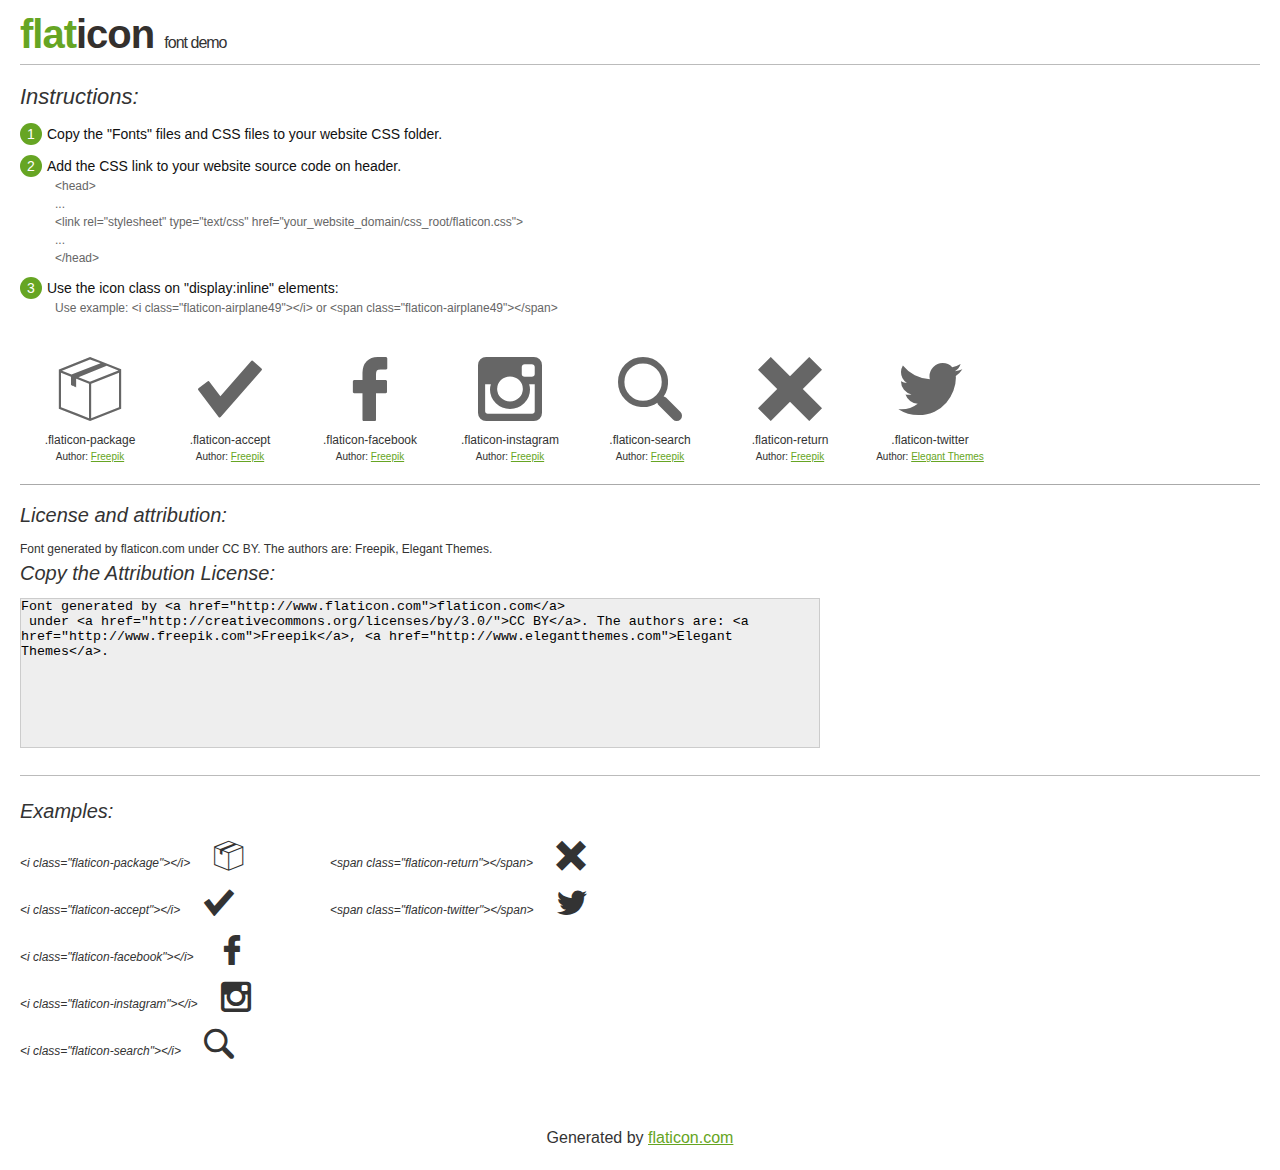
<file: css/icon/flaticon.html>
<!DOCTYPE html>
<html>

<head>
    <title>Flaticon WebFont</title>
    <link rel="stylesheet" type="text/css" href="flaticon.css">
    <meta charset="UTF-8">
    <style>
    body {
        font-family: sans-serif;
        line-height: 1.5;
        font-size: 16px;
        padding: 20px;
        color:#333;
    }
    * {
        -moz-box-sizing: border-box;
        -webkit-box-sizing: border-box;
        box-sizing: border-box;
        margin: 0;
        padding: 0;
    }
    [class^="flaticon-"]:before, [class*=" flaticon-"]:before, [class^="flaticon-"]:after, [class*=" flaticon-"]:after {
        font-family: Flaticon;
        font-size: 30px;
        font-style: normal;
        margin-left: 20px;
        color: #333;
    }
    .image p {
		font-size: 12px;
		margin: 0px;
		clear: none;
		width: 300px;
		line-height: 40px;
	}
    .text {
        float: left;
        font-size:14px;
        margin-top: 15px;
    }
    .text ul {
        margin-left:0px;
        color:#111;
        margin-bottom:20px;
    }
    .text .ex {
        font-size:12px;
        color:#666;
        margin-left:35px;
        display:block;
    }
    .text ul li {
        margin-top:10px;
        list-style:none;
    }
    .num {
        background:#66A523;
        color:#fff;
        border-radius:20px;
        padding:1px;
        display:inline-block;
        width:22px;
        height:22px;
        text-align:center;
        margin-right: 5px;
    }
    .text ul strong {
        font-weight:normal;
        color:#000;
    }
    .image {
        width: 280px;
        float: left;
        margin-bottom: 15px;
        margin-right: 30px;
    }
    #glyphs {
        clear: both;
    }
    .image p:nth-child(even) i {
        clear: none;
    }
    .glyph {
        display: inline-block;
        width: 120px;
        margin: 10px;
        text-align: center;
        vertical-align: top;
        background: #FFF;
    }
    .glyph .glyph-icon {
        padding: 10px;
        display: block;
        font-family:"Flaticon";
        font-size: 64px;
        line-height: 1;
    }
    .glyph .glyph-icon:before {
        font-size: 64px;
        color: #666;
        margin-left: 0;
    }
    .class-name {
        font-size: 12px;
    }
    .author-name {
		font-size: 10px;
	}
	a{
		color: #66A523;
	}
    .instructions {
        font-style:italic;
        font-size:22px;
        margin-bottom:10px;
    }
    .iconsuse {
        font-size:22px;
        font-style:italic;
        padding-top:20px;
        margin-top:20px;
        border-top:1px solid #bbb;
    }
    .usetitle {
        margin-bottom: 10px;
        font-size: 20px;
        font-style: italic;
    }
    .class-name:last-child {
        font-size: 10px;
        color:#888;
    }
    .class-name:last-child a {
        font-size: 10px;
        color:#555;
    }
    .class-name:last-child a:hover {
        color:#66A523;
    }
    .glyph > input {
        display: block;
        width: 100px;
        margin: 5px auto;
        text-align: center;
        font-size: 12px;
        cursor: text;
    }
    .glyph > input.icon-input {
        font-family:"Flaticon";
        font-size: 16px;
        margin-bottom: 10px;
    }
    h1.logo {
        font-size: 40px;
        letter-spacing: -1px;
        margin-top: -16px;
        text-transform: lowercase;
        border-bottom:1px solid #bbb;
    }
    h1.logo strong {
        font-size: 16px;
        font-family:sans-serif;
        font-weight:normal;
        color:#333;
    }
    h1.logo a {
        color:#34302d;
        text-decoration: none;
    }
    h1.logo a span {
        color:#66A523;
    }
    #footer {
        padding-top:40px;
        clear:both;
        text-align:center;
    }
    #footer a {
        color:#66A523;
    }
    textarea {
		margin: 0px;
		width: 800px;
		height: 150px;
		border: 1px solid #CCC;
		resize: none;
		background: #EEE;
    }
    .author-link, .attrDiv a{
    	font-size: 12px;
    	color: #333;
    	text-decoration: none;
    }
    .external {
    	display: block;
    }
    .attrDiv {
		font-size: 12px;
	}
    .attribution {
        border-top: 1px solid #AAA;
        margin: 10px 0;
        padding-top: 15px;
    }
    </style>
</head>

<body>
    <header>
        <h1 class="logo">
            <a href="http://www.flaticon.com">
                <span>FLAT</span>ICON</a>
            <strong>Font Demo</strong>
        </h1>
    </header>

    <section class="demo">
        <div class="text">

            <div class="instructions">Instructions:</div>

            <ul>
                <li>
                    <p>
                        <span class="num">1</span>Copy the "Fonts" files and CSS files to your website CSS folder.
                </li>
                <li>
                    <p>
                        <span class="num">2</span>Add the CSS link to your website source code on header.
                        <br />
                        <span class="ex">&lt;head&gt;
                            <br/>...
                            <br/>&lt;link rel="stylesheet" type="text/css" href="your_website_domain/css_root/flaticon.css"&gt;
                            <br/>...
                            <br/>&lt;/head&gt;</span>
                </li>

                <li>
                    <p>
                        <span class="num">3</span>Use the icon class on "display:inline" elements:
                        <br />
                        <span class="ex">Use example: &lt;i class=&quot;flaticon-airplane49&quot;&gt;&lt;/i&gt; or &lt;span class=&quot;flaticon-airplane49&quot;&gt;&lt;/span&gt;</span>
                </li>
            </ul>
        </div>

    </section>

    <section id="glyphs"><div class="glyph">
		<div class="glyph-icon flaticon-package"></div>
		<div class="class-name">.flaticon-package</div><div class="author-name">Author: <a href="http://www.flaticon.com/free-icon/box-closed_31821">Freepik</a></div></div><div class="glyph">
		<div class="glyph-icon flaticon-accept"></div>
		<div class="class-name">.flaticon-accept</div><div class="author-name">Author: <a href="http://www.flaticon.com/free-icon/checkmark-for-verification_59508">Freepik</a></div></div><div class="glyph">
		<div class="glyph-icon flaticon-facebook"></div>
		<div class="class-name">.flaticon-facebook</div><div class="author-name">Author: <a href="http://www.flaticon.com/free-icon/facebook-logo_59439">Freepik</a></div></div><div class="glyph">
		<div class="glyph-icon flaticon-instagram"></div>
		<div class="class-name">.flaticon-instagram</div><div class="author-name">Author: <a href="http://www.flaticon.com/free-icon/instagram-social-network-logo-of-photo-camera_48898">Freepik</a></div></div><div class="glyph">
		<div class="glyph-icon flaticon-search"></div>
		<div class="class-name">.flaticon-search</div><div class="author-name">Author: <a href="http://www.flaticon.com/free-icon/magnifying-glass_49116">Freepik</a></div></div><div class="glyph">
		<div class="glyph-icon flaticon-return"></div>
		<div class="class-name">.flaticon-return</div><div class="author-name">Author: <a href="http://www.flaticon.com/free-icon/x-mark_1766">Freepik</a></div></div><div class="glyph">
		<div class="glyph-icon flaticon-twitter"></div>
		<div class="class-name">.flaticon-twitter</div><div class="author-name">Author: <a href="http://www.flaticon.com/free-icon/twitter-logo-silhouette_8800">Elegant Themes</a></div></div></section>

<section class="attribution">

	<div class="usetitle">License and attribution:</div><div class="attrDiv">Font generated by <a href="http://www.flaticon.com">flaticon.com</a>
 under <a href="http://creativecommons.org/licenses/by/3.0/">CC BY</a>. The authors are: <a href="http://www.freepik.com">Freepik</a>, <a href="http://www.elegantthemes.com">Elegant Themes</a>.</div><div class="usetitle">Copy the Attribution License:</div>

<textarea onclick="this.focus();this.select();">Font generated by &lt;a href=&quot;http://www.flaticon.com&quot;&gt;flaticon.com&lt;/a&gt;
 under &lt;a href=&quot;http://creativecommons.org/licenses/by/3.0/&quot;&gt;CC BY&lt;/a&gt;. The authors are: &lt;a href=&quot;http://www.freepik.com&quot;&gt;Freepik&lt;/a&gt;, &lt;a href=&quot;http://www.elegantthemes.com&quot;&gt;Elegant Themes&lt;/a&gt;.</textarea>

</section>

<section class="iconsuse">
    	<div class="usetitle">Examples:</div>
		<div class="image"><p>&lt;i class=&quot;flaticon-package&quot;&gt;&lt;/i&gt; <i class="flaticon-package"></i></p><p>&lt;i class=&quot;flaticon-accept&quot;&gt;&lt;/i&gt; <i class="flaticon-accept"></i></p><p>&lt;i class=&quot;flaticon-facebook&quot;&gt;&lt;/i&gt; <i class="flaticon-facebook"></i></p><p>&lt;i class=&quot;flaticon-instagram&quot;&gt;&lt;/i&gt; <i class="flaticon-instagram"></i></p><p>&lt;i class=&quot;flaticon-search&quot;&gt;&lt;/i&gt; <i class="flaticon-search"></i></p></div><div class="image"><p>&lt;span class=&quot;flaticon-return&quot;&gt;&lt;/span&gt; <span class="flaticon-return"></span></p><p>&lt;span class=&quot;flaticon-twitter&quot;&gt;&lt;/span&gt; <span class="flaticon-twitter"></span></p></div>
</section>
<div id="footer">
    <div>Generated by <a href="http://www.flaticon.com">flaticon.com</a>
    </div>
</div>
	</body>
</html>
</file>
<file: css/icon/flaticon.css>
@font-face {
	font-family: "Flaticon";
	src: url("flaticon.eot");
	src: url("flaticon.eot#iefix") format("embedded-opentype"),
	url("flaticon.woff") format("woff"),
	url("flaticon.ttf") format("truetype"),
	url("flaticon.svg") format("svg");
	font-weight: normal;
	font-style: normal;
}
[class^="flaticon-"]:before, [class*=" flaticon-"]:before,
[class^="flaticon-"]:after, [class*=" flaticon-"]:after {   
	font-family: Flaticon;
        font-size: 20px;
font-style: normal;
margin-left: 20px;
}.flaticon-package:before {
	content: "\e000";
}
.flaticon-accept:before {
	content: "\e001";
}
.flaticon-facebook:before {
	content: "\e002";
}
.flaticon-instagram:before {
	content: "\e003";
}
.flaticon-search:before {
	content: "\e004";
}
.flaticon-return:before {
	content: "\e005";
}
.flaticon-twitter:before {
	content: "\e006";
}
</file>
